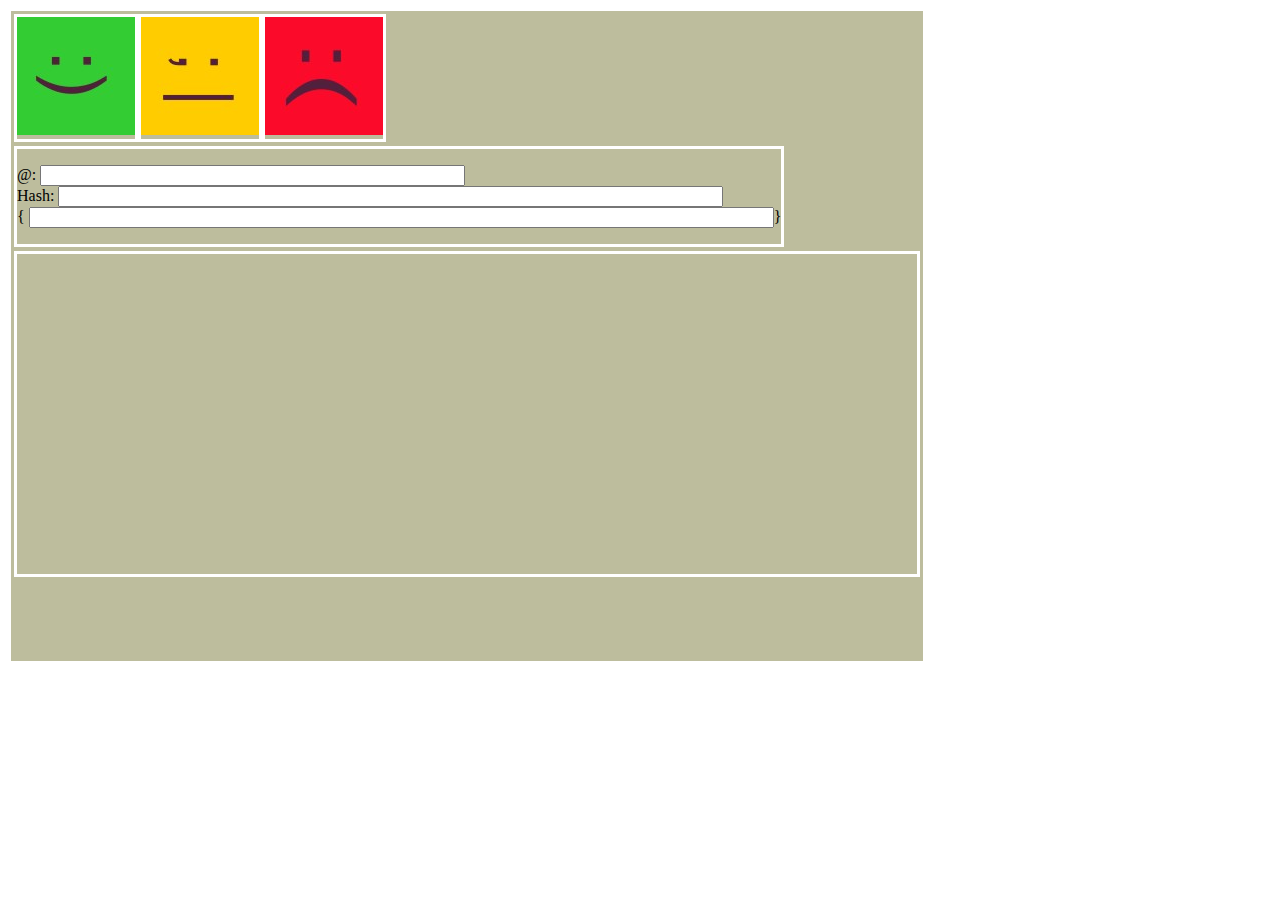
<file: EmootiBan/index.html>
<!DOCTYPE html>
<html>
	<head>
		<title>Ampel Sprint2</title> 
		<link href="styles/my_style.css" rel="stylesheet">
		<style>
			canvas{
				float: left;
			}
		</style>
		<script src="./scripts/Chart.js"></script>
		
	</head> 
	<body>
		<div id="main">
		<table border="0"><tr><td>
			<div class="green"><img src="images/green.jpg"/></div>
			<div class="orange"><img src="images/orange.jpg"/></div>
			<div class="red"><img src="images/red.jpg"/></div>
			</td></tr>
		    <tr><td>
		    <div id="text" class="text">
			<p>
			@: <input type="text" name="att" id="att" size="50"/><br>
			Hash: <input type="text" name="hash" id="hash" size="80"/><br>
	        { <input type="text" name="comment" id="comment" size="90"/>}<br>
	        </td></tr>
	        <tr><td>
	        <div style="width:900px;height:320px;">
				<canvas id="line" height="300" width="200"></canvas>
			</div>
	        </td></tr>
	        </table>
			</div>
		</div>
		
		
		<script src="scripts/jquery-1.6.2.min.js"></script>
		<script>
		function makelineChartData1(label, data){
			var lineChartData1 = "{labels : [";
			//var lineChartData2="\"#Vertrauen\",\"#Konfliktfaehigkeit\",\"#Commitment\",\"#Verantwortlichkeit\",\"#Ergebnisorientierung\"";
			var lineChartData2=label;
			var lineChartData3="],datasets : [{fillColor : \"rgba(220,220,220,0.5)\",strokeColor : \"rgba(220,220,220,1)\",pointColor : \"rgba(220,220,220,1)\",pointStrokeColor : \"#fff\",	data : [";
			//var lineChartData4="30,60,30,70,55";
			var lineChartData4=data;

			var lineChartData5="]}]}";
			alert("linechartdata1"+lineChartData1+lineChartData2+lineChartData3+lineChartData4+lineChartData5);
			return eval('('+lineChartData1+lineChartData2+lineChartData3+lineChartData4+lineChartData5+')');
		}

		
		function getChart(){
			var xx="....";
			var jj;
			var linechartdata1="";
            var att=document.getElementById("att");
            var mooti = new Object();
    		mooti.att=att.value;
 
			$.ajax({
				type : "GET",
				crossDomain: true,
				dataType : "json",
				data : "att="+att.value,
				url : "./services/happyIndex",
				complete : function(jqXHR, textStatus) {
				alert("jqXHR:"+jqXHR.responseText);
				jj = $.parseJSON(jqXHR.responseText);
				xx=jqXHR.responseText;
				//alert(jj.design);
				//alert(jj.num);
				//alert("getGreen jj:"+jj);
				//alert("jj.data:"+jj.data);
				//alert("jj.label:"+jj.label);
				linechartdata1=makelineChartData1(jj.label, jj.data);
				
				//alert("linechartdata1:"+linechartdata1);
				//xx=xx+"<pre> go."+jj.num+" "+jj.emooti[1].emootiID + "</pre>";
							//if (jj.data.length > 0) {	
								//$.each(jj.emooti,function() {
								//	var info = '<li>ID: ' +  this.emootiID + '</li>';
								//	xx=xx+info;
								//	})
								//}
				},
				error: function( xhr, status, errorThrown ) {
					alert( "Sorry, there is a problem! "+errorThrown+" "+xhr.responseText);
					}
				});
			
	    alert(".."); // notwendig
		return linechartdata1;
		}
		
		$(document).ready(function() {
			$(".orange").click( function() {
				$(".orange p").remove();
                    $(".red p").remove();
                    $(".green p").remove();
                    var hash=document.getElementById("hash");
                    var att=document.getElementById("att");
                    var comment=document.getElementById("comment");
                    var mooti = new Object();
            		mooti.emootiID="06.00.02";
            		mooti.att=att.value;
            		mooti.hash=hash.value;
            		mooti.comment=comment.value;
            		$.ajax({
            		    type: "POST",
            		    url: "./services/emootibantransformer",
            		    contentType: "application/json",
            		    data: JSON.stringify(mooti)
            		})
		        var orange_msg = "<p>You clicked orange!!</p>";
		        $(this).append(orange_msg);
				alert("Vor new Chart Orange:");
				new Chart(document.getElementById("line").getContext("2d")).Line(getChart());
			});
		});
			
			$(document).ready(function() {
				$(".green").click( function() {
					$(".orange p").remove();
                        $(".red p").remove();
	                    $(".green p").remove();
	                    var hash=document.getElementById("hash");
	                    var att=document.getElementById("att");
	                    var comment=document.getElementById("comment");
	                    var mooti = new Object();
	            		mooti.emootiID="07.00.02";
	            		mooti.att=att.value;
	            		mooti.hash=hash.value;
	            		mooti.comment=comment.value;
	            		$.ajax({
	            		    type: "POST",
	            		    url: "./services/emootibantransformer",
	            		    contentType: "application/json",
	            		    data: JSON.stringify(mooti)
	            		})
			        var green_msg = "<p>You clicked green!!</p>";
			        $(this).append(green_msg);
					alert("Vor new Chart Green:");
					new Chart(document.getElementById("line").getContext("2d")).Line(getChart());
				});
			});
			
			$(document).ready(function() {
				$(".red").click( function() {
					$(".orange p").remove();
                    $(".red p").remove();
	                $(".green p").remove();
                    var hash=document.getElementById("hash");
                    var att=document.getElementById("att");
                    var comment=document.getElementById("comment");
                    var mooti = new Object();
            		mooti.emootiID="05.00.01";
            		mooti.att=att.value;
            		mooti.hash=hash.value;
            		mooti.comment=comment.value;
            		$.ajax({
            		    type: "POST",
            		    url: "./services/emootibantransformer",
            		    contentType: "application/json",
            		    data: JSON.stringify(mooti)
            		})
			        var red_msg = "<p>You clicked red</p>";
					$(this).append(red_msg);
					alert("Vor new Chart Red:");
					new Chart(document.getElementById("line").getContext("2d")).Line(getChart());

				});
			});
			
			//new Chart(document.getElementById("line").getContext("2d")).Line(makelineChartData());
	
	</script>
	</body>
</html>
</file>
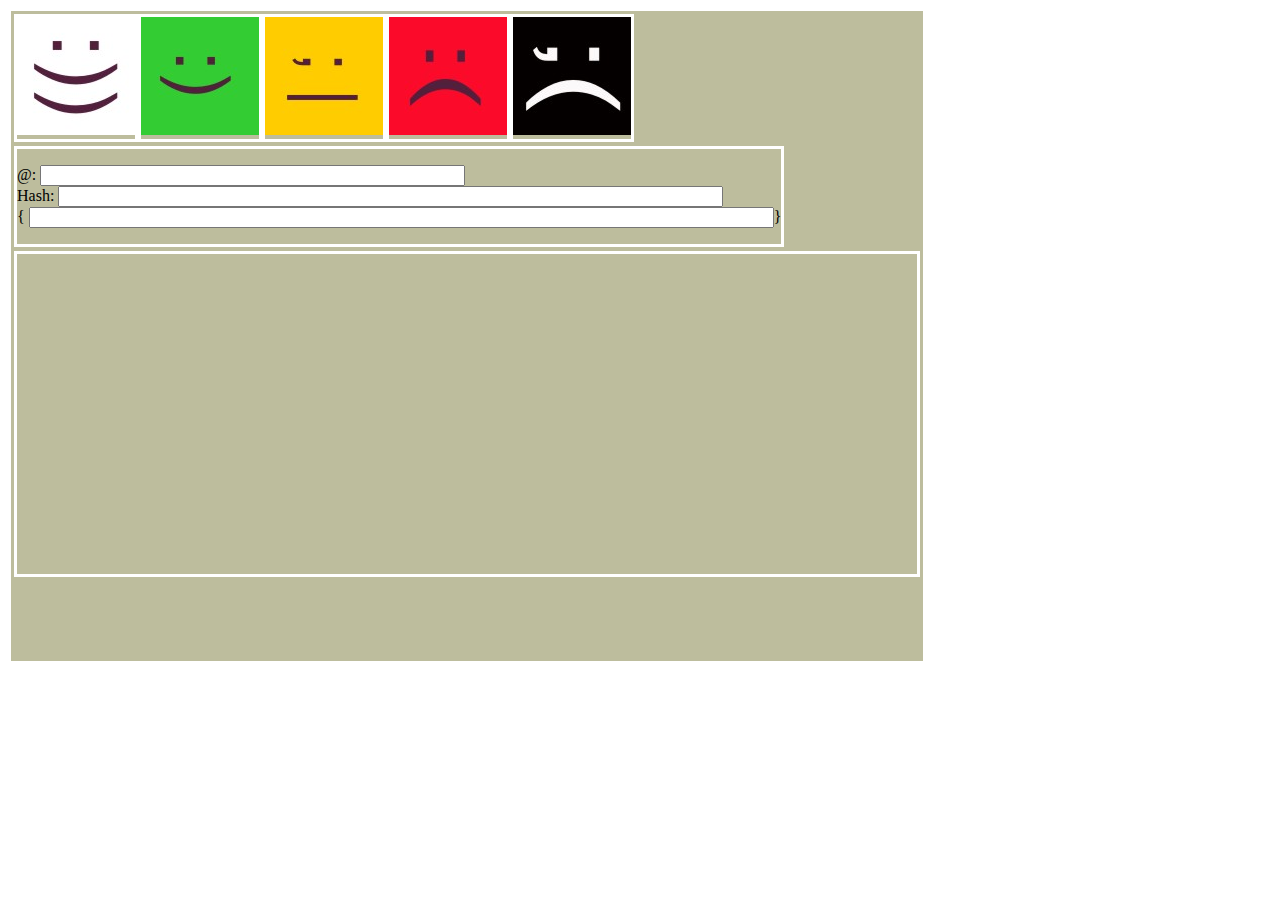
<file: EmootiBan/five.html>
<!DOCTYPE html>
<html>
	<head>
		<title>Ampel Sprint2</title> 
		<link href="styles/my_style.css" rel="stylesheet">
		<style>
			canvas{
				float: left;
			}
		</style>
		<script src="./scripts/Chart.js"></script>
		
	</head> 
	<body>
		<div id="main">
		<table border="0"><tr><td>
			<div class="white"><img src="images/white.jpg"/></div>
			<div class="green"><img src="images/green.jpg"/></div>
			<div class="orange"><img src="images/orange.jpg"/></div>
			<div class="red"><img src="images/red.jpg"/></div>
			<div class="black"><img src="images/black.jpg"/></div>
			</td></tr>
		    <tr><td>
		    <div id="text" class="text">
			<p>
			@: <input type="text" name="att" id="att" size="50"/><br>
			Hash: <input type="text" name="hash" id="hash" size="80"/><br>
	        { <input type="text" name="comment" id="comment" size="90"/>}<br>
	        </td></tr>
	        <tr><td>
	        <div style="width:900px;height:320px;">
				<canvas id="line" height="300" width="200"></canvas>
			</div>
	        </td></tr>
	        </table>
			</div>
		</div>
		
		
		<script src="scripts/jquery-1.6.2.min.js"></script>
		<script>
		function makelineChartData1(label, data){
			var lineChartData1 = "{labels : [";
			//var lineChartData2="\"#Vertrauen\",\"#Konfliktfaehigkeit\",\"#Commitment\",\"#Verantwortlichkeit\",\"#Ergebnisorientierung\"";
			var lineChartData2=label;
			var lineChartData3="],datasets : [{fillColor : \"rgba(220,220,220,0.5)\",strokeColor : \"rgba(220,220,220,1)\",pointColor : \"rgba(220,220,220,1)\",pointStrokeColor : \"#fff\",	data : [";
			//var lineChartData4="30,60,30,70,55";
			var lineChartData4=data;

			var lineChartData5="]}]}";
			//alert("linechartdata1"+lineChartData1+lineChartData2+lineChartData3+lineChartData4+lineChartData5);
			return eval('('+lineChartData1+lineChartData2+lineChartData3+lineChartData4+lineChartData5+')');
		}

		
		function getChart(){
			var xx="....";
			var jj;
			var linechartdata1="";
            var att=document.getElementById("att");
            var mooti = new Object();
    		mooti.att=att.value;
 
			$.ajax({
				type : "GET",
				crossDomain: true,
				dataType : "json",
				data : "att="+att.value,
				url : "./services/happyIndex",
				complete : function(jqXHR, textStatus) {
				jj = $.parseJSON(jqXHR.responseText);
				xx=jqXHR.responseText;
				linechartdata1=makelineChartData1(jj.label, jj.data);
				
				//alert("linechartdata1:"+linechartdata1);
				//xx=xx+"<pre> go."+jj.num+" "+jj.emooti[1].emootiID + "</pre>";
							//if (jj.data.length > 0) {	
								//$.each(jj.emooti,function() {
								//	var info = '<li>ID: ' +  this.emootiID + '</li>';
								//	xx=xx+info;
								//	})
								//}
				},
				error: function( xhr, status, errorThrown ) {
					alert( "Sorry, there is a problem! "+errorThrown+" "+xhr.responseText);
					}
				});
			
	    alert(".."); // notwendig
		return linechartdata1;
		}
		$(document).ready(function() {
			$(".white").click( function() {
                $(".white p").remove();
				$(".orange p").remove();
                $(".red p").remove();
                $(".green p").remove();
                $(".black p").remove();
                var hash=document.getElementById("hash");
                var att=document.getElementById("att");
                var comment=document.getElementById("comment");
                var mooti = new Object();
        		mooti.emootiID="10.00.01";
        		mooti.att=att.value;
        		mooti.hash=hash.value;
        		mooti.comment=comment.value;
        		$.ajax({
        		    type: "POST",
        		    url: "./services/emootibantransformer",
        		    contentType: "application/json",
        		    data: JSON.stringify(mooti)
        		})
		        var white_msg = "<p>You clicked white</p>";
				$(this).append(white_msg);
				new Chart(document.getElementById("line").getContext("2d")).Line(getChart());

			});
		});
		
		$(document).ready(function() {
			$(".orange").click( function() {
                $(".white p").remove();
				$(".orange p").remove();
                $(".red p").remove();
                $(".green p").remove();
                $(".black p").remove();
                    var hash=document.getElementById("hash");
                    var att=document.getElementById("att");
                    var comment=document.getElementById("comment");
                    var mooti = new Object();
            		mooti.emootiID="06.00.02";
            		mooti.att=att.value;
            		mooti.hash=hash.value;
            		mooti.comment=comment.value;
            		$.ajax({
            		    type: "POST",
            		    url: "./services/emootibantransformer",
            		    contentType: "application/json",
            		    data: JSON.stringify(mooti)
            		})
		        var orange_msg = "<p>You clicked orange!!</p>";
		        $(this).append(orange_msg);
				//alert("Vor new Chart Orange:");
				new Chart(document.getElementById("line").getContext("2d")).Line(getChart());
			});
		});
			
			$(document).ready(function() {
				$(".green").click( function() {
	                $(".white p").remove();
					$(".orange p").remove();
	                $(".red p").remove();
	                $(".green p").remove();
	                $(".black p").remove();
	                    var hash=document.getElementById("hash");
	                    var att=document.getElementById("att");
	                    var comment=document.getElementById("comment");
	                    var mooti = new Object();
	            		mooti.emootiID="07.00.02";
	            		mooti.att=att.value;
	            		mooti.hash=hash.value;
	            		mooti.comment=comment.value;
	            		$.ajax({
	            		    type: "POST",
	            		    url: "./services/emootibantransformer",
	            		    contentType: "application/json",
	            		    data: JSON.stringify(mooti)
	            		})
			        var green_msg = "<p>You clicked green!!</p>";
			        $(this).append(green_msg);
					//alert("Vor new Chart Green:");
					new Chart(document.getElementById("line").getContext("2d")).Line(getChart());
				});
			});
			
			$(document).ready(function() {
				$(".red").click( function() {
	                $(".white p").remove();
					$(".orange p").remove();
	                $(".red p").remove();
	                $(".green p").remove();
	                $(".black p").remove();
                    var hash=document.getElementById("hash");
                    var att=document.getElementById("att");
                    var comment=document.getElementById("comment");
                    var mooti = new Object();
            		mooti.emootiID="05.00.01";
            		mooti.att=att.value;
            		mooti.hash=hash.value;
            		mooti.comment=comment.value;
            		$.ajax({
            		    type: "POST",
            		    url: "./services/emootibantransformer",
            		    contentType: "application/json",
            		    data: JSON.stringify(mooti)
            		})
			        var red_msg = "<p>You clicked red</p>";
					$(this).append(red_msg);
					//alert("Vor new Chart Red:");
					new Chart(document.getElementById("line").getContext("2d")).Line(getChart());

				});
			});
			
			$(document).ready(function() {
				$(".black").click( function() {
	                $(".white p").remove();
					$(".orange p").remove();
                    $(".red p").remove();
	                $(".green p").remove();
	                $(".black p").remove();
	                var hash=document.getElementById("hash");
                    var att=document.getElementById("att");
                    var comment=document.getElementById("comment");
                    var mooti = new Object();
            		mooti.emootiID="01.00.01";
            		mooti.att=att.value;
            		mooti.hash=hash.value;
            		mooti.comment=comment.value;
            		$.ajax({
            		    type: "POST",
            		    url: "./services/emootibantransformer",
            		    contentType: "application/json",
            		    data: JSON.stringify(mooti)
            		})
			        var black_msg = "<p>You clicked black</p>";
					$(this).append(black_msg);
					//alert("Vor new Chart Black:");
					new Chart(document.getElementById("line").getContext("2d")).Line(getChart());

				});
			});
			//new Chart(document.getElementById("line").getContext("2d")).Line(makelineChartData());
	
	</script>
	</body>
</html>
</file>
<file: EmootiBan/styles/my_style.css>
div{
	float:left;
	border: solid #ffffff 3px;
	text-align:Center;
}
.white{
	height:100%;
}
.green{
	height:100%;
}
.orange{
	height:100%;
}
.red{
	height:100%;
}
.black{
	height:100%;
}
.text{
	text-align:left;
	float:bottom;
	position: left; 
}

#header{
 	width:100%;
 	border: 0px;
 	height:60px;
}

#main{
	background-color: #BDBD9D;
	height: 650px;
	align: center;
}
</file>
